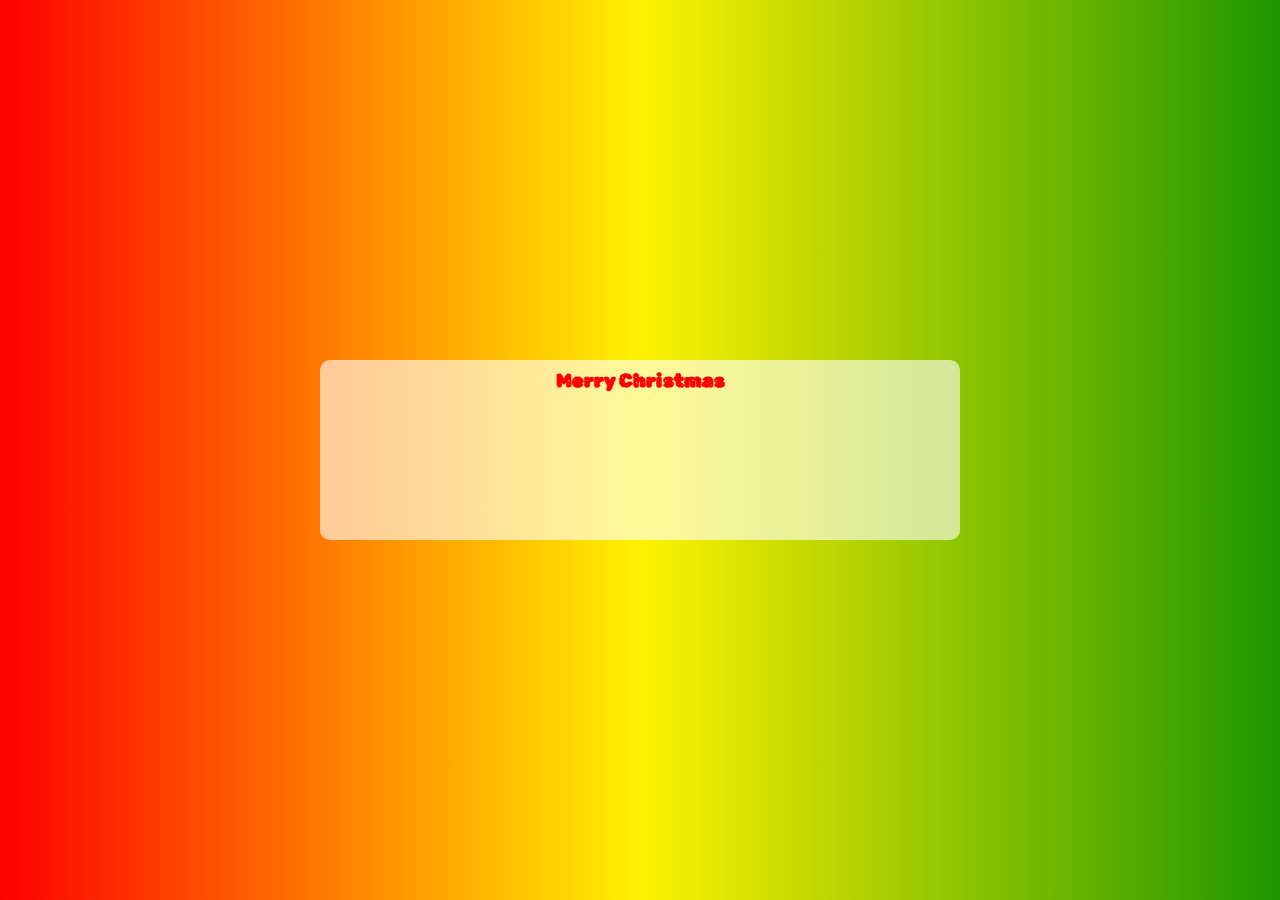
<file: digital clock/index.html>
<!DOCTYPE html>
<html lang="en">

<head>
    <meta charset="UTF-8">
    <meta http-equiv="X-UA-Compatible" content="IE=edge">
    <meta name="viewport" content="width=device-width, initial-scale=1.0">
    <title>Digital Clock</title>
    <link rel="stylesheet" href="./assets/index.css">
</head>

<body>
    <main>
        <div class="time-box">
            <div>
                <h3>Merry Christmas</h3>
            </div>
            <div class="hms">
            </div>
            <div class="dmy">
            </div>
        </div>
    </main>
</body>
<script src="./assets/index.js"></script>

</html>
</file>
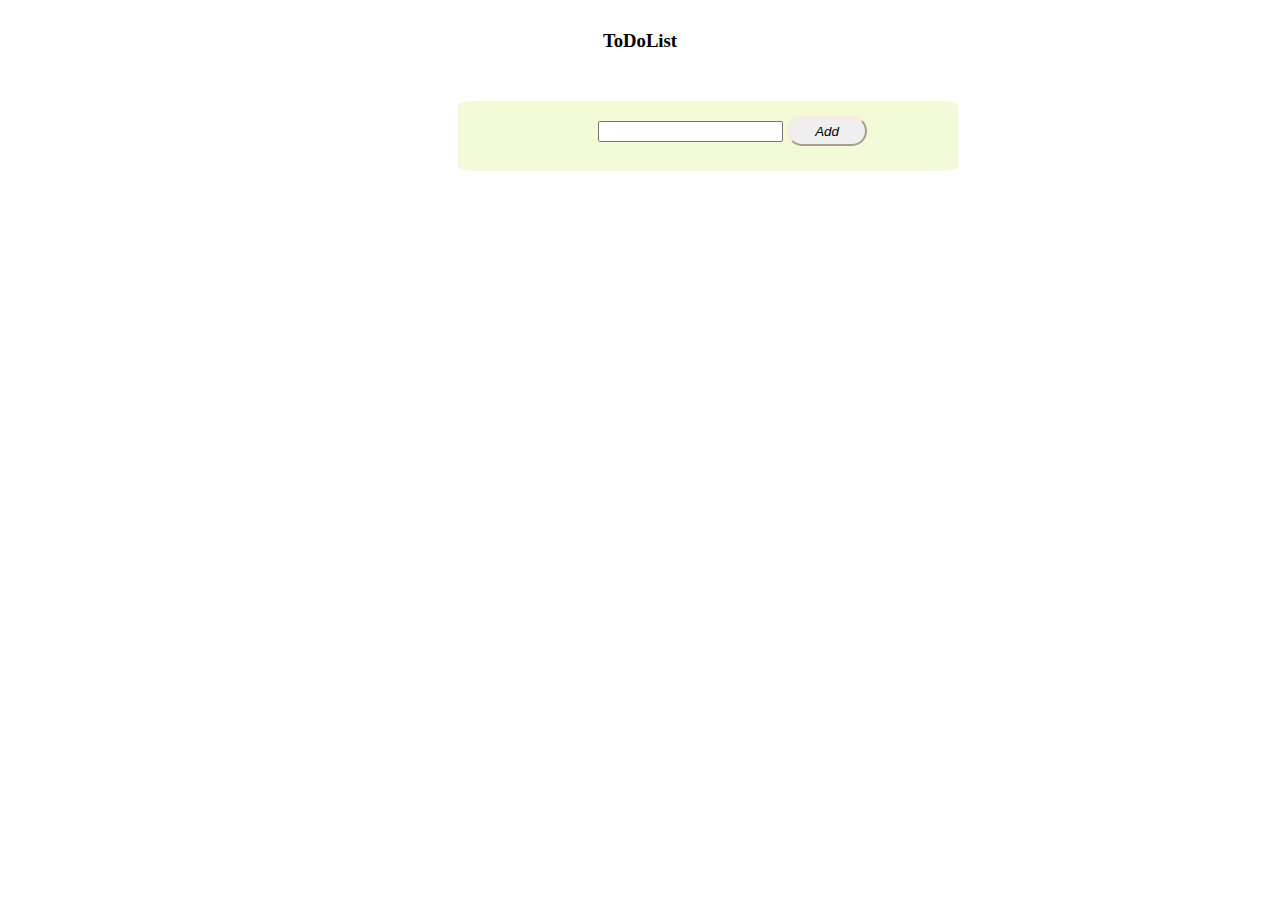
<file: todolist.html>
<!DOCTYPE html>
<html lang="en">

<head>
    <meta charset="UTF-8">
    <meta http-equiv="X-UA-Compatible" content="IE=edge">
    <meta name="viewport" content="width=device-width, initial-scale=1.0">
    <title>ToDoList</title>
    <style>
        h3 {
            text-align: center;
            margin-top: 30px;
        }
        
        .input-box {
            width: 500px;
            height: 70px;
            position: relative;
            top: 30px;
            left: 450px;
            border-radius: 5%;
            background-color: rgb(243, 250, 215);
        }
        
        .text-box {
            margin-top: 20px;
            margin-left: 140px;
        }
        
        .text-box input {
            width: auto;
            border-radius: 30px;
        }
        
        .input-btn {
            width: 80px;
            height: 30px;
            border-radius: 20px;
            border-color: antiquewhite;
            cursor: pointer;
            font-style: oblique;
        }
        
        .text-container {
            background-color: grey;
            width: 70%;
            max-height: 200px;
            position: relative;
            top: 55px;
            left: 16%;
        }
        
        .text-list {
            position: relative;
            left: 500px;
            top: 30px;
        }
        
        .btn-active {
            opacity: 10;
            color: blue;
        }
        
        .title {
            display: inline-block;
        }
        
        .btn {
            display: inline-block;
            margin-left: 170px;
        }
        
        .edit-btn {
            width: 100px;
            height: 30px;
            border-top-left-radius: 1px;
            color: black;
        }
        
        .del-btn {
            width: 100px;
            height: 30px;
            border-radius: 1px;
            color: black;
        }
        
        .save-btn {
            width: 100px;
            height: 30px;
            border-radius: 1px;
            color: black;
        }
    </style>
</head>

<body>
    <div class="container">
        <h3>ToDoList</h3>
        <div class="input-box">
            <input type="text" name="" id="text" class="text-box">
            <button class="input-btn" type="submit">Add</button>
        </div>

        <div class="text-list">
        </div>
    </div>
</body>
<script src="todo.js"></script>

</html>
</file>
<file: digital clock/assets/index.css>
@import url('https://fonts.googleapis.com/css2?family=Rubik+Gemstones&display=swap');
* {
    margin: 0;
    padding: 0;
    box-sizing: border-box;
    font-family: 'Rubik Gemstones', cursive;
}

main {
    width: 100%;
    height: 100vh;
    display: flex;
    justify-content: center;
    align-items: center;
    background: #1E9600;
    /* fallback for old browsers */
    background: -webkit-linear-gradient(to right, #FF0000, #FFF200, #1E9600);
    /* Chrome 10-25, Safari 5.1-6 */
    background: linear-gradient(to right, #FF0000, #FFF200, #1E9600);
    /* W3C, IE 10+/ Edge, Firefox 16+, Chrome 26+, Opera 12+, Safari 7+ */
}

.time-box {
    color: red;
    text-align: center;
    width: 50%;
    height: 20vh;
    padding-top: 10px;
    border-radius: 10px;
    background-color: rgba(255, 255, 255, .6);
}

.hms {
    font-size: 60px;
}

span {
    font-size: 25px;
}
</file>
